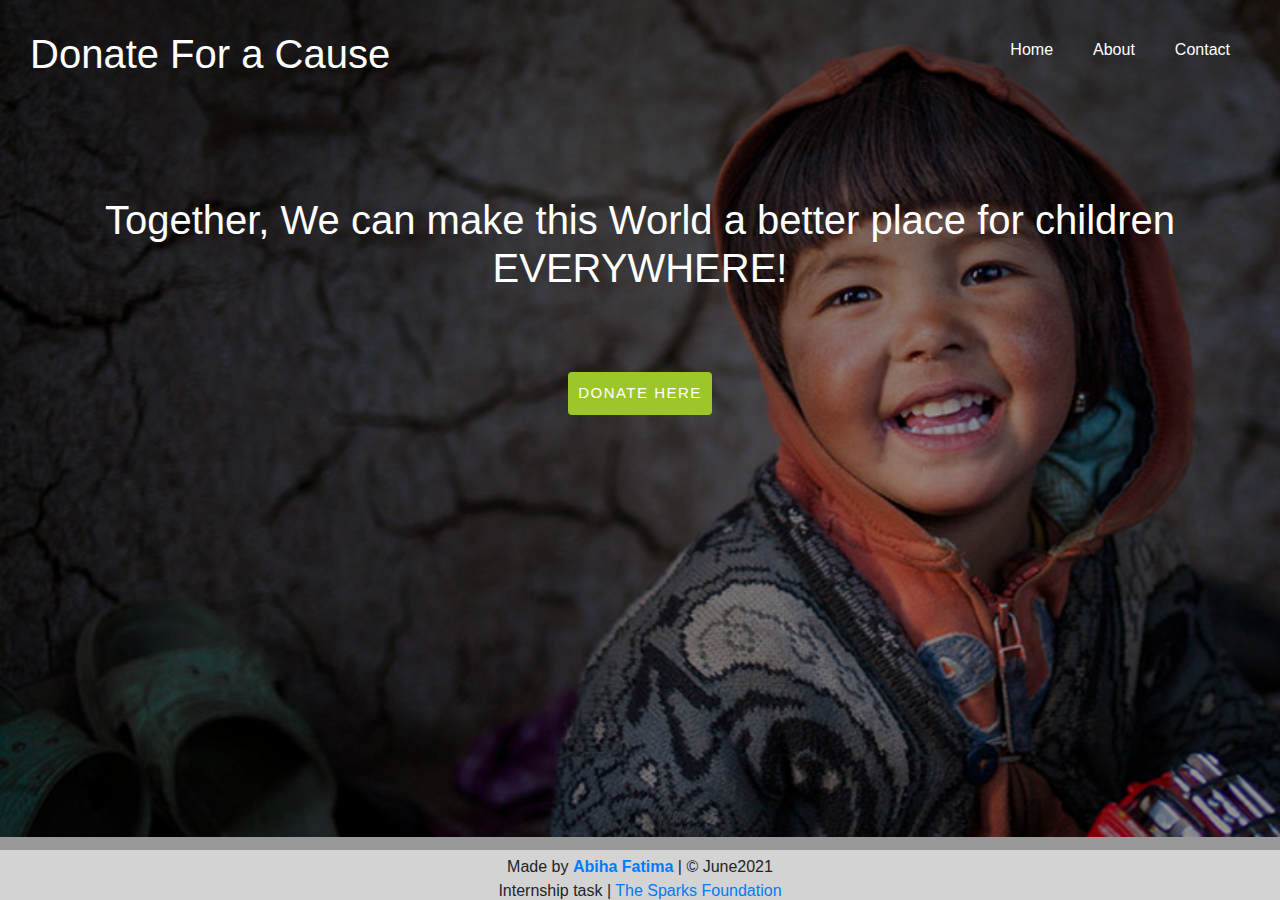
<file: index.html>
<!DOCTYPE html>
<html lang="en">
<head>
  <meta charset="UTF-8">
  <meta http-equiv="X-UA-Compatible" content="IE=edge">
  <meta name="viewport" content="width=device-width, initial-scale=1.0">
  
  <link rel="stylesheet" href="https://maxcdn.bootstrapcdn.com/bootstrap/4.0.0/css/bootstrap.min.css" integrity="sha384-Gn5384xqQ1aoWXA+058RXPxPg6fy4IWvTNh0E263XmFcJlSAwiGgFAW/dAiS6JXm" crossorigin="anonymous">
  <link rel="stylesheet" type="text/css" href="style.css">
  <title>Payment Gateway</title>
</head>


<body class="background">
  <div class="content">

    <nav class="navbar">
      <div class="white"><h1>Donate For a Cause</h1></div>
      <ul class="nav-list">
        <li><a href="index.html">Home</a></li>
        <li><a href="about.html">About</a></li>
        <li><a href="contact.html">Contact</a></li>
      </ul>
    </nav>

    <div class="container white">
      <!-- <h1>Lets make a change Together!</h1>
      <h2>And make this world a better place</h2> -->
      <h1>Together, We can make this World a better place for children EVERYWHERE!</h1>
      <br><br><br>
      <a href="donate.html"><button  class="btn">DONATE HERE</button></a>
     </div>

</div>

<footer class="text-center" style=" position: absolute;
  bottom: 0;
  width: 100%;
  height: 50px; 
  background: #d3d3d3">
<p>Made by <a href="https://github.com/AbihaFatima"><b>Abiha Fatima</b></a> | &copy June2021 <br> Internship task | <a href="https://www.thesparksfoundationsingapore.org/">The Sparks Foundation</a></</p>
</footer>

</body>
</html>
</file>
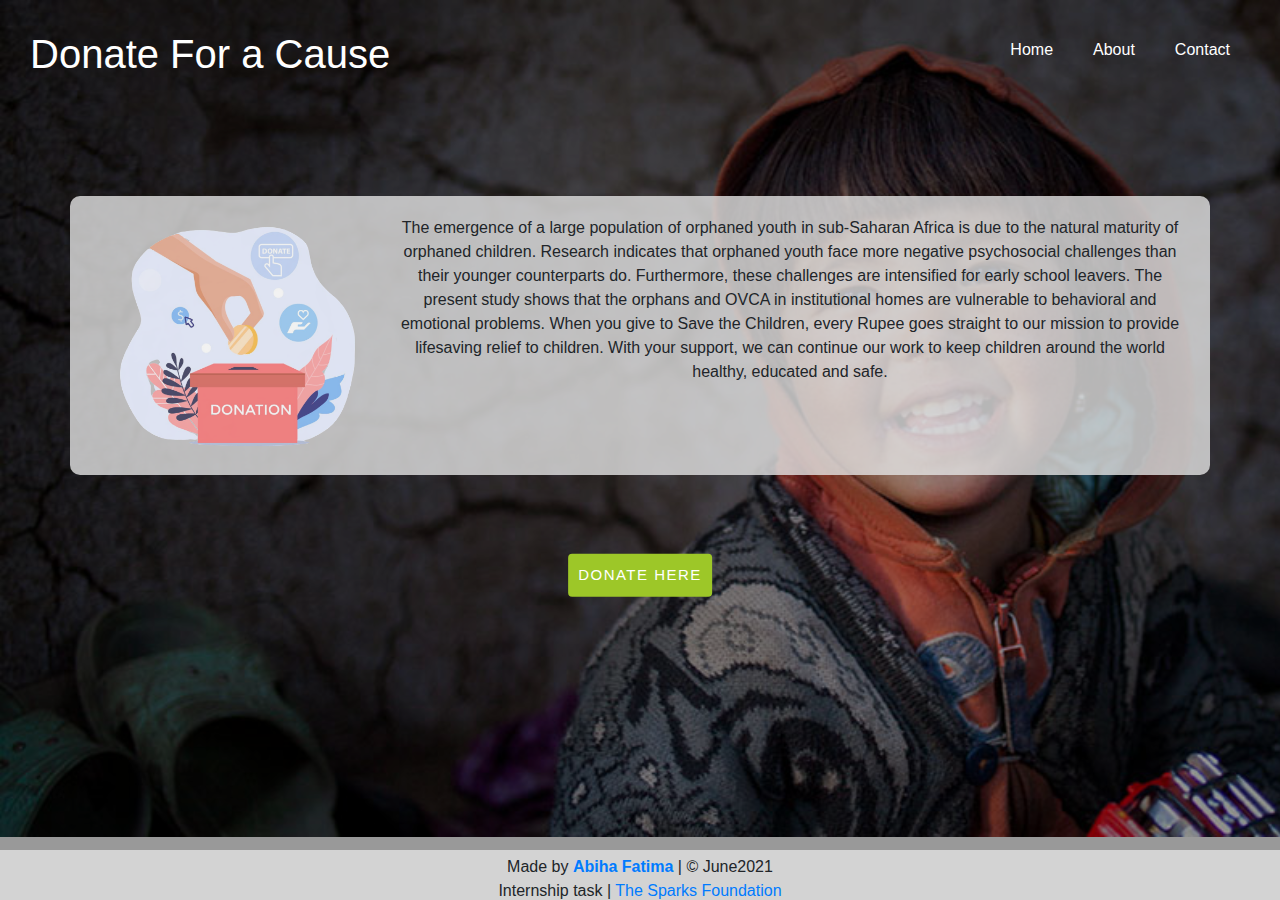
<file: about.html>
<!DOCTYPE html>
<html lang="en">
<head>
  <meta charset="UTF-8">
  <meta http-equiv="X-UA-Compatible" content="IE=edge">
  <meta name="viewport" content="width=device-width, initial-scale=1.0">
  
  <link rel="stylesheet" href="https://maxcdn.bootstrapcdn.com/bootstrap/4.0.0/css/bootstrap.min.css" integrity="sha384-Gn5384xqQ1aoWXA+058RXPxPg6fy4IWvTNh0E263XmFcJlSAwiGgFAW/dAiS6JXm" crossorigin="anonymous">
  <link rel="stylesheet" type="text/css" href="style.css">
  <title>Payment Gateway</title>
</head>


<body class="background">
  <div class="content">


    <nav class="navbar">
      <div class="white"><h1>Donate For a Cause</h1></div>
      <ul class="nav-list">
        <li><a href="index.html">Home</a></li>
        <li><a href="about.html">About</a></li>
        <li><a href="contact.html">Contact</a></li>
      </ul>
    </nav>
  
 <div class="container donate about">

  <img src="donation.png" alt="">
  
  The emergence of a large population of orphaned youth in sub-Saharan Africa is due to the natural maturity of orphaned children. 
  Research indicates that orphaned youth face more negative psychosocial challenges than their younger counterparts do. 
  Furthermore, these challenges are intensified for early school leavers. The present study shows that the orphans and OVCA in institutional homes are vulnerable to behavioral and emotional problems. 
  When you give to Save the Children, every Rupee goes straight to our mission to provide lifesaving relief to children. 
  With your support, we can continue our work to keep children around the world healthy, educated and safe. 
  </div>
  <div class="container1">
    <div class="center1">
     <a href="donate.html"><button  class="btn">DONATE HERE</button></a>
    </div>
  </div>
</div>

<footer class="text-center" style=" position: absolute;
  bottom: 0;
  width: 100%;
  height: 50px; 
  background: #d3d3d3">
<p>Made by <a href="https://github.com/AbihaFatima"><b>Abiha Fatima</b></a> | &copy June2021 <br> Internship task | <a href="https://www.thesparksfoundationsingapore.org/">The Sparks Foundation</a></</p>
</footer>


</body>
</html>
</file>
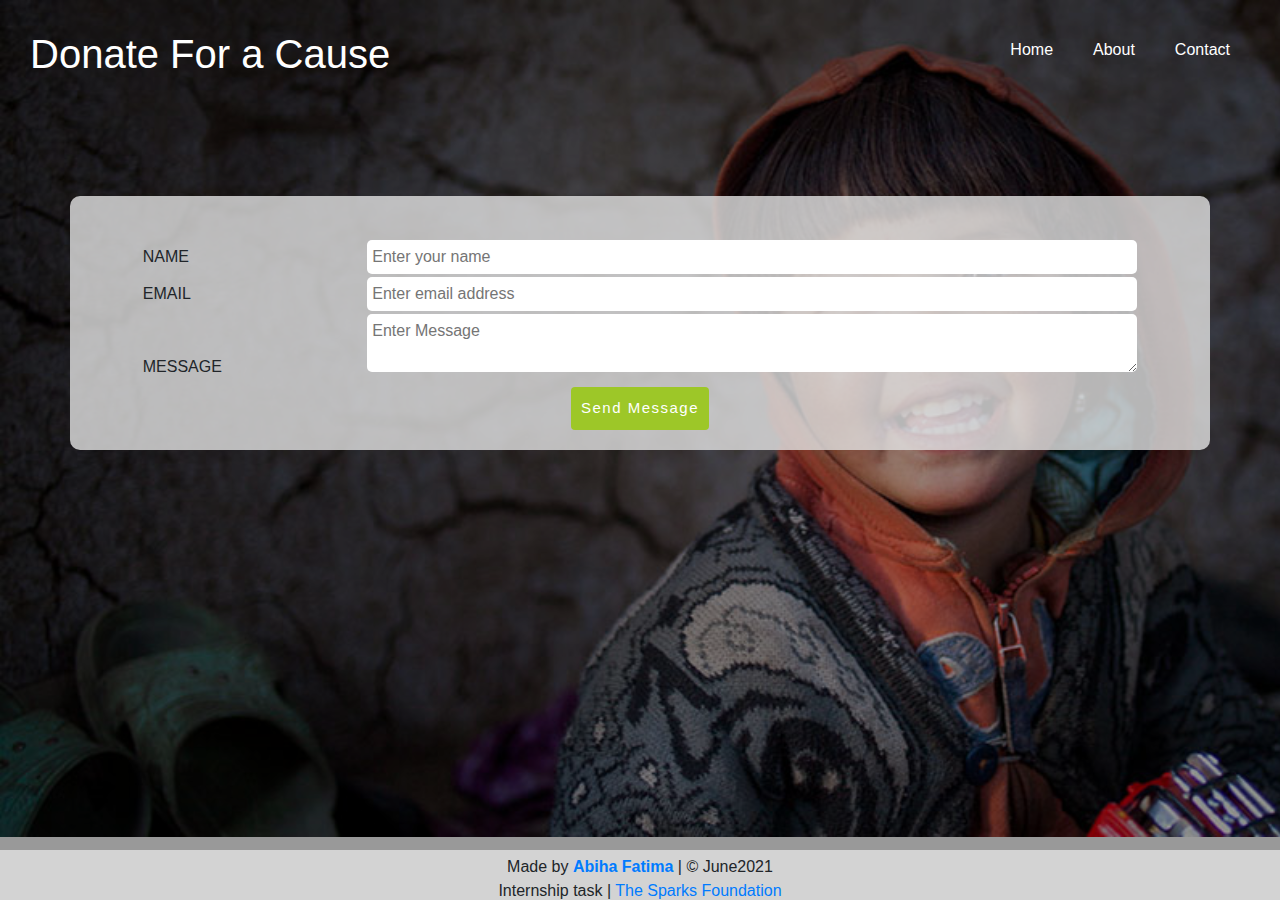
<file: contact.html>
<!DOCTYPE html>
<html lang="en">
<head>
  <meta charset="UTF-8">
  <meta http-equiv="X-UA-Compatible" content="IE=edge">
  <meta name="viewport" content="width=device-width, initial-scale=1.0">
  
  <link rel="stylesheet" href="https://maxcdn.bootstrapcdn.com/bootstrap/4.0.0/css/bootstrap.min.css" integrity="sha384-Gn5384xqQ1aoWXA+058RXPxPg6fy4IWvTNh0E263XmFcJlSAwiGgFAW/dAiS6JXm" crossorigin="anonymous">
  <link rel="stylesheet" type="text/css" href="style.css">
  <title>Payment Gateway</title>
</head>


<body class="background">

  <script>
    function validation()
    {
     var name=document.getElementById("name").value;
     var email=document.getElementById("email").value;
     var message=document.getElementById("message").value;
     
     if(name=="")
     {
       alert("Please Enter Name");
     }
     else if(email=="")
     {
       alert("Please Enter Email Id");
     }
     else if(message=="")
     {
       alert("Please Write Message");
     }
     else 
     {
       alert("Message Send Successfully");
     }
    }
  </script>

<div class="content">

    <nav class="navbar">
      <div class="white"><h1>Donate For a Cause</h1></div>
      <ul class="nav-list">
        <li><a href="index.html">Home</a></li>
        <li><a href="about.html">About</a></li>
        <li><a href="contact.html">Contact</a></li>
      </ul>
    </nav>

  <form>
    <div class="container donate">
      <br>
    <label for="name">NAME</label>
    <input type="text" id="name" name="name" placeholder="Enter your name">
      <br>
    <label for="name">EMAIL</label>
    <input type="email" id="email" name="email" placeholder="Enter email address">
    <label for="name">MESSAGE</label>
    <textarea name="message" id="message" rows="2" placeholder="Enter Message"></textarea>

      <br>
    <button type="submit" value="submit" class="btn" onclick="validation()" >Send Message</button>

    </div>

  </form>

</div>

<footer class="text-center" style=" position: absolute;
bottom: 0;
width: 100%;
height: 50px; 
background: #d3d3d3">
<p>Made by <a href="https://github.com/AbihaFatima"><b>Abiha Fatima</b></a> | &copy June2021 <br> Internship task | <a href="https://www.thesparksfoundationsingapore.org/">The Sparks Foundation</a></</p>
</footer>


</body>
</html>
</file>
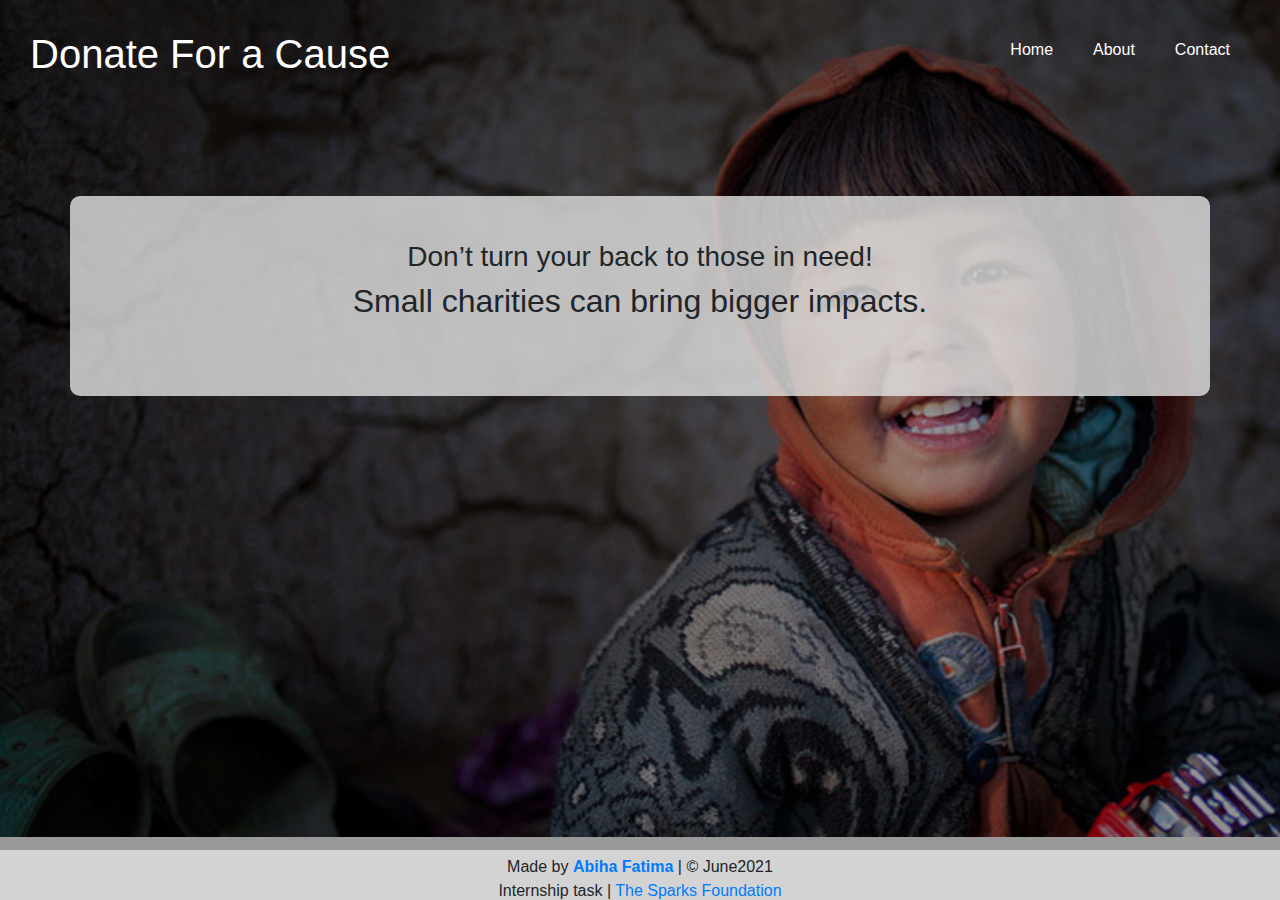
<file: donate.html>
<!DOCTYPE html>
<html lang="en">
<head>
  <meta charset="UTF-8">
  <meta http-equiv="X-UA-Compatible" content="IE=edge">
  <meta name="viewport" content="width=device-width, initial-scale=1.0">
  
  <link rel="stylesheet" href="https://maxcdn.bootstrapcdn.com/bootstrap/4.0.0/css/bootstrap.min.css" integrity="sha384-Gn5384xqQ1aoWXA+058RXPxPg6fy4IWvTNh0E263XmFcJlSAwiGgFAW/dAiS6JXm" crossorigin="anonymous">
  <link rel="stylesheet" type="text/css" href="style.css">
  <title>Payment Gateway</title>
</head>


<body class="background">
  <div class="content">


    <nav class="navbar">
      <div class="white"><h1>Donate For a Cause</h1></div>
      <ul class="nav-list">
        <li><a href="index.html">Home</a></li>
        <li><a href="about.html">About</a></li>
        <li><a href="contact.html">Contact</a></li>
      </ul>
    </nav>
  
 <div class="container donate">
   <br>
  <h3>Don’t turn your back to those in need!</h3>
  <h2>Small charities can bring bigger impacts.</h2>
  <br><br>
  <form><script src="https://checkout.razorpay.com/v1/payment-button.js" data-payment_button_id="pl_HPdF2uttoZFzYU" async> </script> </form>
 </div>

</div>

<footer class="text-center" style=" position: absolute;
  bottom: 0;
  width: 100%;
  height: 50px; 
  background: #d3d3d3">
<p>Made by <a href="https://github.com/AbihaFatima"><b>Abiha Fatima</b></a> | &copy June2021 <br> Internship task | <a href="https://www.thesparksfoundationsingapore.org/">The Sparks Foundation</a></</p>
</footer>

</body>
</html>
</file>
<file: style.css>
* {
  padding: 0;
  margin: 0;
  border: 0px;
  font-family: Verdana, Geneva, Tahoma, sans-serif;
}

.white {
  color: white;
}

.navbar {
  display: flex;
  padding: 30px;
}

.nav-list {
  display: flex;
  align-items: center;
  justify-content: flex-end;
}

.nav-list li {
  list-style: none;
  padding: 0px 20px;
}

.nav-list li a {
  text-decoration: none;
  color: white;
}

.nav-list li a:hover {
  color: grey;
}

.container {
  margin-left: auto;
  margin-right: auto;
  margin-top: 80px;
  text-align: center;
}

.donate {
  padding: 20px;
  background-color: rgba(228, 228, 228, 0.8);
  border-radius: 10px;
  text-align: center;
}

label {
  display: inline-block;
  width: 20%;
  text-align: start;
}

input,
textarea {
  display: inline-block;
  width: 70%;
  padding: 5px;
  border-radius: 5px;
}

.about {
  display: flex;
  text-align: center;
}

img {
  width: 300px;
  opacity: 0.8;
}

.background {
  background: rgba(0, 0, 0, 0.4) url("Children.jpg");
  background-size: cover;
  background-repeat: no-repeat;
  background-blend-mode: darken;
}

.content {
  min-height: 93vh;
}

.btn {
  border: none;
  padding: 10px;
  background: #9dc728;
  color: white;
  letter-spacing: 1.5px;
  font-size: 15px;
}

button:hover {
  transform: scale(1.1);
}

footer {
  text-align: center;
  background-color: rgba(228, 228, 228, 0.8);
  overflow: hidden;
  padding-top: 5px;
}

.container1 {
  height: 200px;
  position: relative;
}

.center1 {
  margin: 0;
  position: absolute;
  top: 50%;
  left: 50%;
  -ms-transform: translate(-50%, -50%);
  transform: translate(-50%, -50%);
}
</file>
